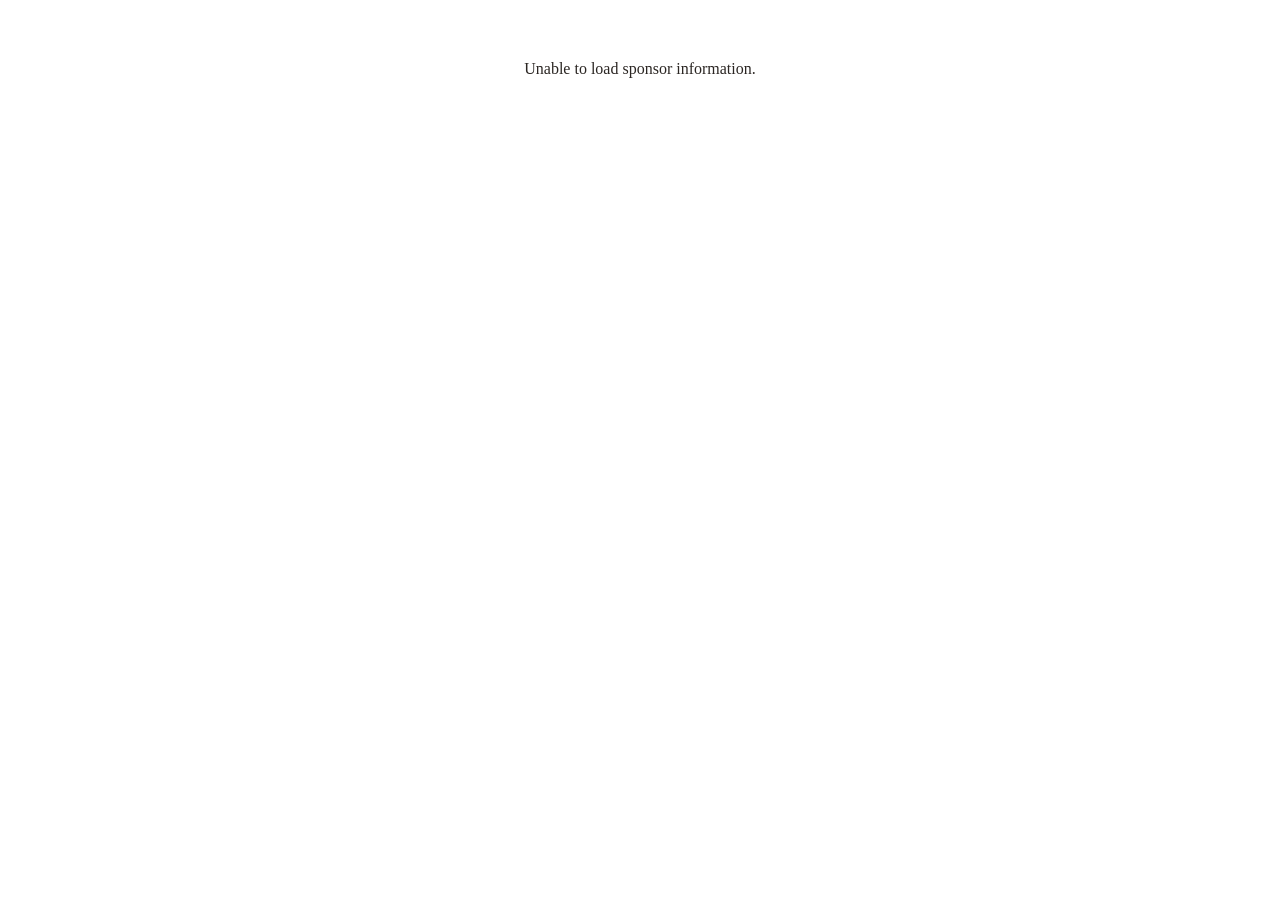
<file: index.html>
<!doctype html>
<html lang="en">
<head>
  <meta charset="utf-8">
  <meta name="viewport" content="width=device-width,initial-scale=1">
  <title>El Modena Basketball Sponsors</title>
  <link rel="preconnect" href="https://fonts.googleapis.com">
  <link rel="preconnect" href="https://fonts.gstatic.com" crossorigin>
  <link href="https://fonts.googleapis.com/css2?family=Kelly+Slab&display=swap" rel="stylesheet">
  <link rel="stylesheet" href="./css/styles.css">
</head>
<body>
  <main class="app">
    <p id="status">Loading sponsors…</p>
    <div id="levels" hidden></div>
  </main>
  <script type="module" src="./js/app.js"></script>
</body>
</html>
</file>
<file: css/styles.css>
* { box-sizing: border-box; }
html, body { margin: 0; min-height: 100%; }

:root {
  --cardinal: #8b1e2d;
  --gold: #d5ad38;
  --text: #2b2623;
  --shadow: 0 6px 16px #432b1824;
  --arrow-shadow: 0 4px 10px #00000018;
}

body {
  font-family: Georgia, "Times New Roman", serif;
  color: var(--text);
  background: transparent;
  margin: 0;
  min-height: 100%;
  background-color: transparent;
}

.app {
  width: min(760px, calc(100% - 24px));
  margin: auto;
  padding: 28px 0 38px;
  text-align: center;
}

#status {
  background: #fffffff0;
  padding: 16px;
  border-radius: 12px;
}

#levels {
  display: flex;
  flex-direction: column;
  align-items: center;
  gap: 58px;
}

.level {
  width: 100%;
  background: transparent;
}

.level h2 {
  color: var(--cardinal);
  font-family: "Kelly Slab", Georgia, "Times New Roman", serif;
  font-size: 48px;
  font-weight: 700;
  line-height: 1.05;
  letter-spacing: 0.015em;
  text-transform: uppercase;
  margin: 0 0 28px;
}

.level h2::after {
  content: "";
  display: block;
  width: min(400px, 72%);
  height: 4px;
  margin: 20px auto 0;
  border-radius: 2px;
  background: #f2cf00;
}

.carousel {
  display: grid;
  grid-template-columns: 46px auto 46px;
  align-items: center;
  justify-content: center;
  gap: 10px;
}

.carousel.single {
  grid-template-columns: 1fr;
  justify-items: center;
}

.carousel.single .viewport {
  margin-inline: auto;
}

.viewport {
  position: relative;
  overflow: hidden;
  border-radius: 14px;
}

.level.platinum .viewport { width: 420px; height: 205px; }
.level.gold .viewport { width: 340px; height: 170px; }
.level.silver .viewport { width: 285px; height: 145px; }

.card {
  position: absolute;
  inset: 0;
  display: flex;
  flex-direction: column;
  align-items: center;
  justify-content: center;
  gap: 10px;
  padding: 15px 20px;
  border: 1px solid #48352729;
  border-radius: 14px;
  box-shadow: var(--shadow);
  color: var(--text);
  text-decoration: none;
  transition: transform 900ms cubic-bezier(.22,.61,.36,1), opacity 900ms ease;
}

.card.platinum { background: #fffffff7; }
.card.gold { background: #fff7cff7; }
.card.silver { background: #fce8eaf7; }

.level.platinum { --logo-max-width: 300px; --logo-max-height: 135px; }
.level.gold { --logo-max-width: 235px; --logo-max-height: 105px; }
.level.silver { --logo-max-width: 195px; --logo-max-height: 85px; }

.card img {
  display: block;
  width: auto;
  height: auto;
  max-width: min(100%, var(--logo-max-width));
  max-height: var(--logo-max-height);
  object-fit: contain;
  object-position: center;
  margin-inline: auto;
  align-self: center;
  flex: 0 1 auto;
  min-width: 0;
  min-height: 0;
}

.card strong {
  font-size: 18px;
  line-height: 1.15;
}

.level.gold strong { font-size: 17px; }
.level.silver strong { font-size: 16px; }

.arrow {
  width: 34px;
  height: 34px;
  display: inline-flex;
  align-items: center;
  justify-content: center;
  padding: 0;
  border: 1px solid #8b1e2d2f;
  border-radius: 999px;
  background: #fffffff2;
  color: var(--cardinal);
  box-shadow: var(--arrow-shadow);
  cursor: pointer;
  transition: transform 180ms ease, box-shadow 180ms ease, background-color 180ms ease;
}

.arrow:hover {
  background: #fff;
  transform: translateY(-1px);
  box-shadow: 0 6px 12px #00000022;
}

.arrow:active {
  transform: translateY(0);
  box-shadow: 0 3px 8px #00000020;
}

.arrow:focus-visible {
  outline: 2px solid #ffffff;
  outline-offset: 2px;
}

.arrow svg {
  width: 16px;
  height: 16px;
  stroke: currentColor;
  stroke-width: 3.25;
  fill: none;
  stroke-linecap: round;
  stroke-linejoin: round;
  flex: 0 0 auto;
}

.arrow-prev svg { transform: translateX(-0.5px); }
.arrow-next svg { transform: translateX(0.5px); }

.dots {
  display: flex;
  justify-content: center;
  gap: 6px;
  margin-top: 8px;
  min-height: 7px;
}

.dots i {
  display: block;
  width: 7px;
  height: 7px;
  border-radius: 50%;
  background: #4b3a472e;
}

.dots i.active { background: var(--cardinal); }

.from-right { transform: translateX(108%); opacity: .55; }
.from-left { transform: translateX(-108%); opacity: .55; }
.arrive { transform: translateX(0); opacity: 1; }
.to-left { transform: translateX(-108%); opacity: .55; }
.to-right { transform: translateX(108%); opacity: .55; }

@media (max-width: 600px) {
  .app {
    width: min(100% - 14px, 520px);
    padding-top: 16px;
  }

  #levels { gap: 44px; }

  .level h2 {
    font-size: 38px;
    margin-bottom: 22px;
  }

  .level h2::after {
    width: min(320px, 74%);
    height: 3px;
    margin-top: 15px;
  }

  .carousel {
    grid-template-columns: 38px auto 38px;
    gap: 5px;
  }

  .arrow {
    width: 30px;
    height: 30px;
  }

  .arrow svg {
    width: 14px;
    height: 14px;
  }

  .level.platinum .viewport { width: min(70vw, 360px); height: 180px; }
  .level.gold .viewport { width: min(63vw, 300px); height: 155px; }
  .level.silver .viewport { width: min(57vw, 250px); height: 135px; }

  .card { padding: 13px 15px; }
  .card strong,
  .level.gold strong,
  .level.silver strong { font-size: 15px; }
  /* Logo sizing remains tier-specific, but can never exceed the card's
     available content width on small screens. */
  .card img { max-width: min(100%, var(--logo-max-width)); }
}

@media (prefers-reduced-motion: reduce) {
  .card { transition-duration: 1ms; }
  .arrow { transition: none; }
}
</file>
